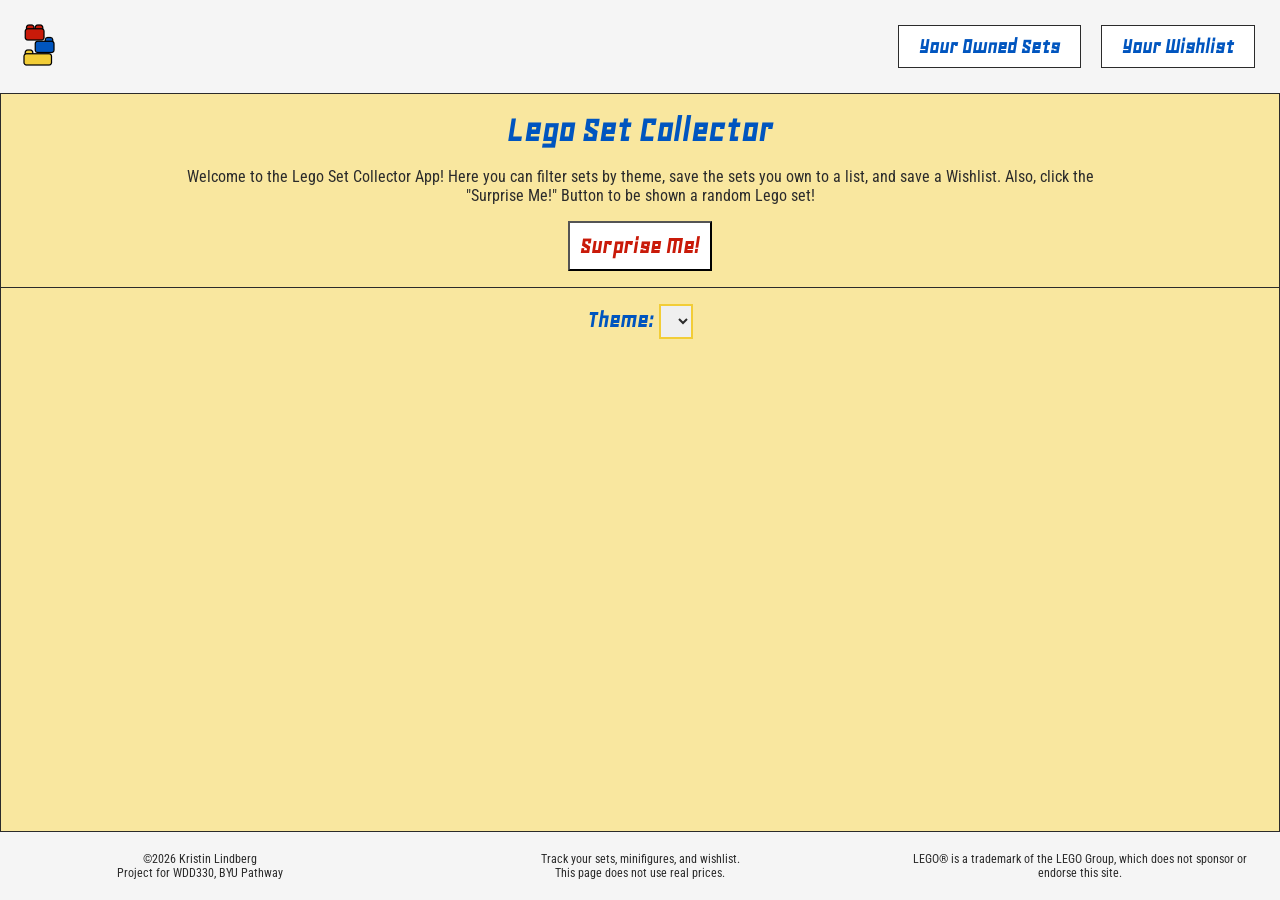
<file: index.html>
<!DOCTYPE html>
<html lang="en">

<head>
    <meta charset="UTF-8">
    <meta name="viewport" content="width=device-width, initial-scale=1.0">
    <title>Lego Set Collector - Home</title>
    <meta name="author" content="Kristin Lindberg">
    <meta name="description"
        content="This app is to help you keep track of the Lego Sets you own, as well as a Wishlist for sets you want.">
    <link rel="icon" href="favicon.ico">
    <link rel="preconnect" href="https://fonts.googleapis.com">
    <link rel="preconnect" href="https://fonts.gstatic.com" crossorigin>
    <link
        href="https://fonts.googleapis.com/css2?family=Geo:ital@0;1&family=Roboto+Condensed:ital,wght@0,100..900;1,100..900&display=swap"
        rel="stylesheet">
    <link rel="stylesheet" href="css/styles.css">
    <script type="module" src="js/main.mjs"></script>
</head>

<body>
    <header id="header"></header>
    <main>

        <section class="intro">
            <h1>Lego Set Collector</h1>
            <p>Welcome to the Lego Set Collector App! Here you can filter sets by theme, save the sets you own to a list, and save a Wishlist. Also, click the "Surprise Me!" Button to be shown a random Lego set!</p>
            <button type="button" id="surpriseBtn">Surprise Me!</button>
        </section>

        <div class="section-divider"></div>

        <div>
            <label>Theme: 
                <select name="theme" id="themeSelect"></select>
            </label>
        </div>

        <section id="setList" class="set-list"></section>

    </main>

    <dialog id="setModal">
        <div class="detailWrapper">
            <button type="button" id="closeBtn">x</button>
            <div id="modalContent"></div> 
        </div>
    </dialog>

    <dialog id="surpriseModal">
        <div class="surpriseWrapper">
            <button type="button" id="surpriseCloseBtn">x</button>
            <div id="surpriseContent"></div>
        </div>
    </dialog>

    <footer id="footer"></footer>
</body>

</html>
</file>
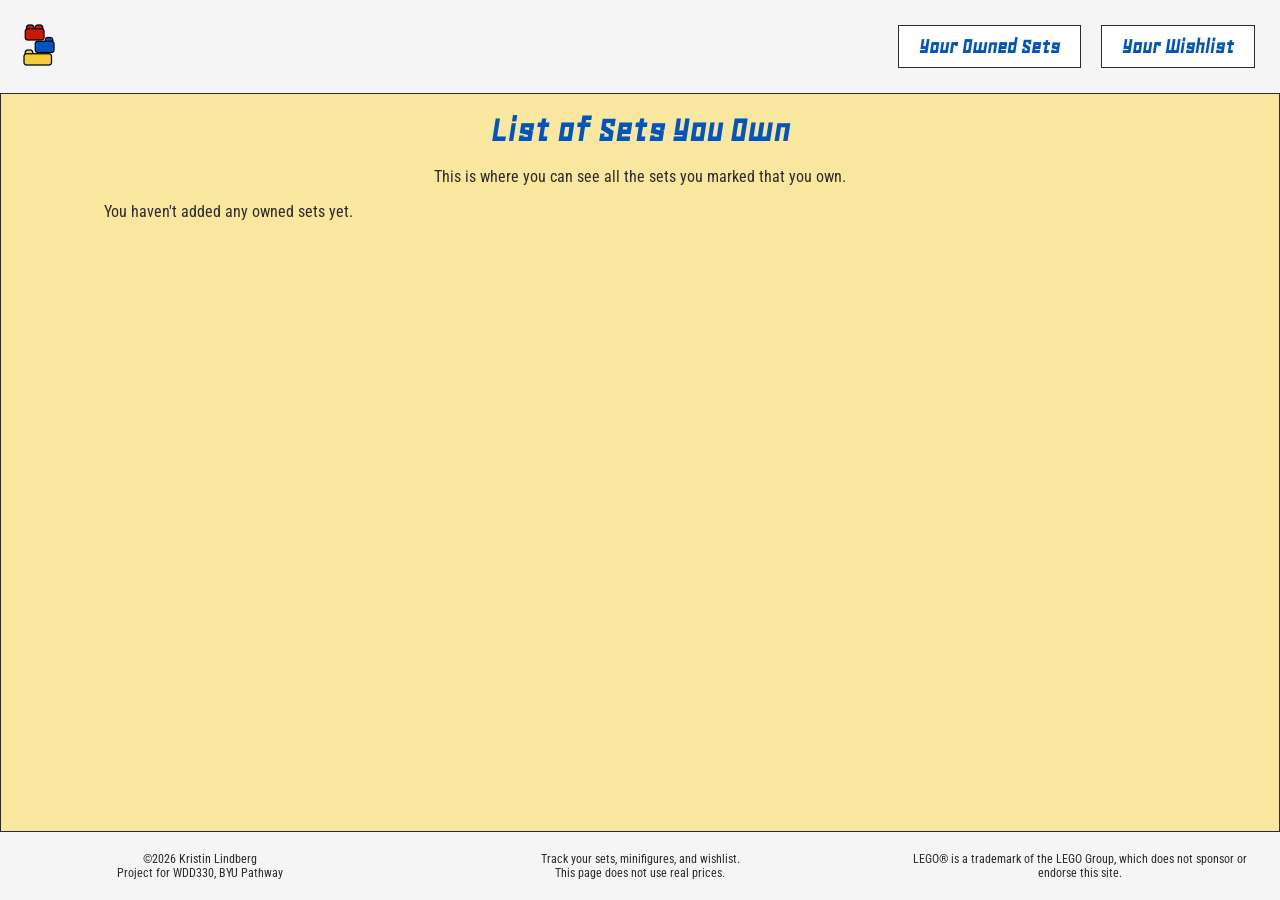
<file: owned-sets.html>
<!DOCTYPE html>
<html lang="en">

<head>
    <meta charset="UTF-8">
    <meta name="viewport" content="width=device-width, initial-scale=1.0">
    <title>Lego Set Collector - Owned Sets</title>
    <meta name="author" content="Kristin Lindberg">
    <meta name="description"
        content="This app is to help you keep track of the Lego Sets you own, as well as a Wishlist for sets you want.">
    <link rel="icon" href="favicon.ico">
    <link rel="preconnect" href="https://fonts.googleapis.com">
    <link rel="preconnect" href="https://fonts.gstatic.com" crossorigin>
    <link
        href="https://fonts.googleapis.com/css2?family=Geo:ital@0;1&family=Roboto+Condensed:ital,wght@0,100..900;1,100..900&display=swap"
        rel="stylesheet">
    <link rel="stylesheet" href="css/styles.css">
    <script type="module" src="js/owned.mjs"></script>
</head>

<body>
    <header id="header"></header>
    <main>

        <section class="intro">
            <h1>List of Sets You Own</h1>
            <p>This is where you can see all the sets you marked that you own.</p>  
        </section>

        <div id="ownedCards" class="owned-list"></div>

    </main>

    <dialog id="setModal">
        <div class="detailWrapper">
            <button type="button" id="closeBtn">x</button>
            <div id="modalContent"></div>
        </div>
    </dialog>

    <footer id="footer"></footer>
</body>

</html>
</file>
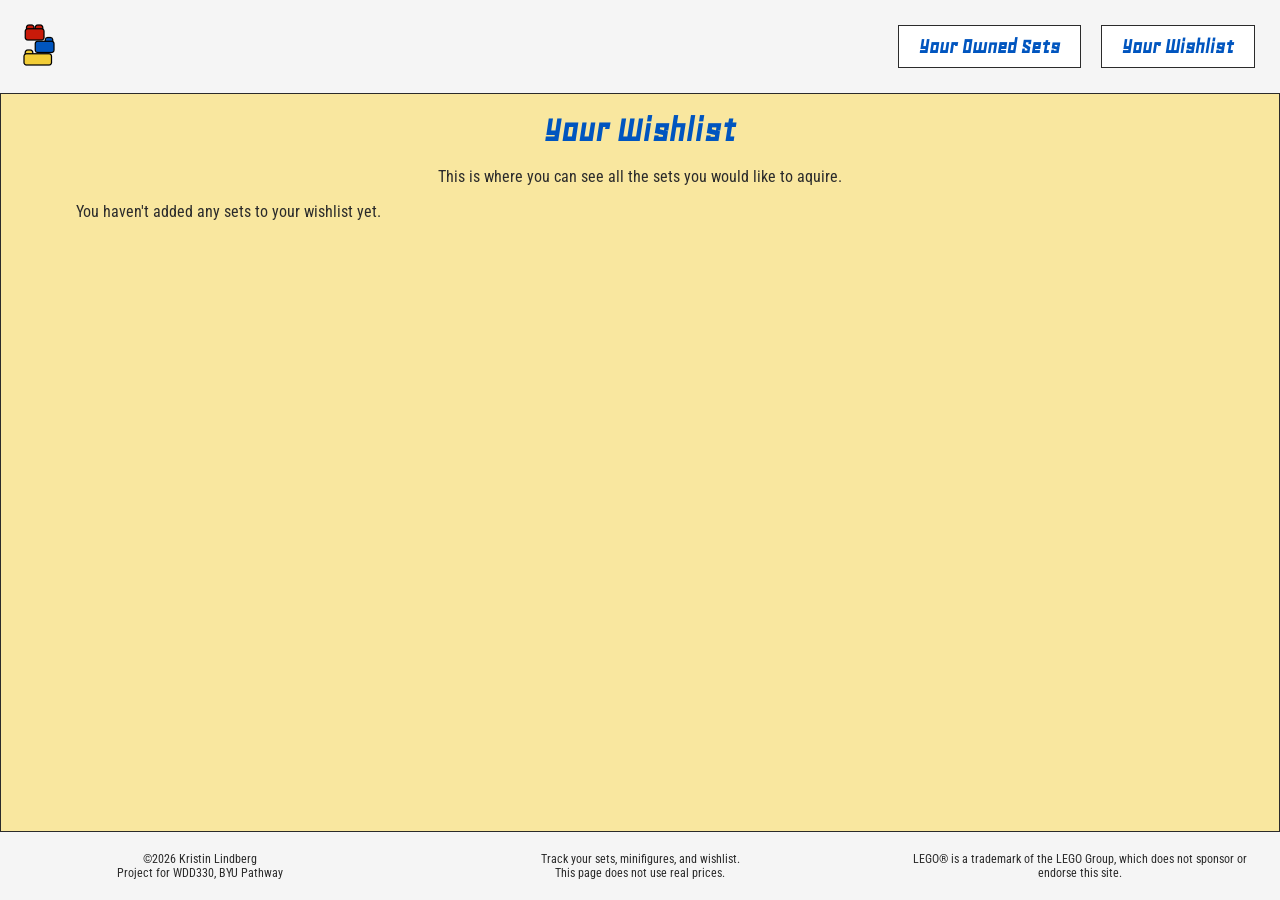
<file: wishlist.html>
<!DOCTYPE html>
<html lang="en">

<head>
    <meta charset="UTF-8">
    <meta name="viewport" content="width=device-width, initial-scale=1.0">
    <title>Lego Set Collector - Wishlist</title>
    <meta name="author" content="Kristin Lindberg">
    <meta name="description"
        content="This app is to help you keep track of the Lego Sets you own, as well as a Wishlist for sets you want.">
    <link rel="icon" href="favicon.ico">
    <link rel="preconnect" href="https://fonts.googleapis.com">
    <link rel="preconnect" href="https://fonts.gstatic.com" crossorigin>
    <link
        href="https://fonts.googleapis.com/css2?family=Geo:ital@0;1&family=Roboto+Condensed:ital,wght@0,100..900;1,100..900&display=swap"
        rel="stylesheet">
    <link rel="stylesheet" href="css/styles.css">
    <script type="module" src="js/wishlist.mjs"></script>
</head>

<body>
    <header id="header"></header>
    <main>

        <section class="intro">
            <h1>Your Wishlist</h1>
            <p>This is where you can see all the sets you would like to aquire.</p>
        </section>

        <div id="wishlistCards" class="wishlist-list"></div>

    </main>

    <dialog id="setModal">
        <div class="detailWrapper">
            <button type="button" id="closeBtn">x</button>
            <div id="modalContent"></div>
        </div>
    </dialog>

    <footer id="footer"></footer>
</body>

</html>
</file>
<file: css/styles.css>
:root {
   --heading-font: "Geo", sans-serif;
   --body-font: "Roboto Condensed", sans-serif;
   --background-color1: #FFFFFF;
   --background-color2: #F5F5F5;
   --primary-color1: #C91A09;
   --primary-color2: #FAA49E;
   --secondary-color1: #F2CD37;
   --secondary-color2: #F9E79F;
   --tertiary-color1: #0055BF;
   --tertiary-color2: #85BCFF;
   --neutral1: #EDEDED;
   --neutral2: #DADADA;
   --neutral3: #2B2B2B;
}

* {
   box-sizing: border-box;
   margin: 0;
   padding: 0;
   font-family: var(--body-font);
   color: var(--neutral3);
}

html, body {
    height: 100%;
    min-height: 100vh;
    margin: 0;
}

body {
    display: flex;
    flex-direction: column;
}

header {
    display: flex;
    justify-content: space-between;
    align-items: center;
    padding: 10px;
    background-color: var(--background-color2);

    & .nav ul {
        display: flex;
        flex-direction: column; 
    }

    & .nav li {
        list-style: none;
        border: 1px solid;
        padding: 2px 5px;
        margin: 2px;
        text-align: center;
        background-color: var(--background-color1);

        &:hover {
            transform: scale(1.05);
        }
    }

    & .nav a {
        text-decoration: none;
        color: var(--tertiary-color1);
        font-family: var(--heading-font);
        font-weight: 900;
        font-size: 1.1rem;

        &:hover {
            color: var(--primary-color1);
        }
    }

}

main {
    flex: 1;
    padding: 1rem 2rem;
    text-align: center;
    background-color: var(--secondary-color2);
    border: 1px solid;

    & .intro h1 {
        font-family: var(--heading-font);
        font-weight: 900;
        font-size: 2.3rem;
        padding-bottom: 1rem;
        color: var(--tertiary-color1);
    }

    & .intro p {
        padding: .8rem 2rem;
    }

    & .intro button {
        margin-bottom: 1rem;
        padding: 10px;
        font-family: var(--heading-font);
        font-weight: 900;
        font-size: 1.5rem;
        background-color: var(--background-color1);
        color: var(--primary-color1);
        cursor: pointer;

        &:hover {
            transform: scale(1.05);
            box-shadow: 0 0 8px 5px var(--secondary-color1);
        }
    }

    & .border {
        border-top: 1px solid;
    }

    & label {
        font-family: var(--heading-font);
        font-size: 1.5rem;
        font-weight: 600;
        color: var(--tertiary-color1);
    }

    & select {
        padding: 5px;
        margin-bottom: 1rem;
        font-size: 1rem;
        border: 2px solid var(--secondary-color1);
        cursor: pointer;

        &:focus {
            outline: none;
            border-color: var(--secondary-color1);
        }
    }

    & .section-divider {
        width: 100vw;
        margin-left: calc(50% - 50vw);
        border-bottom: 1px solid var(--neutral3);
        margin-bottom: 1rem;
    }
}

.set-list, .owned-list, .wishlist-list {
    display: grid;
    grid-template-columns: 1fr;
    gap: 20px;
    justify-items: center;
}

.set-card, .owned-card, .wishlist-card {
    display: flex;
    flex-direction: column;
    justify-content: space-between;
    background-color: var(--background-color1);
    border: 2px solid var(--secondary-color1);
    margin: 15px 0;
    padding: 15px;
    width: 350px;

    & img {
        width: 100%;
        height: 160px;
        object-fit: contain;
        display: block;
        margin: 0 auto;
        padding: 5px;
    }

    & button {
        border: 3px solid var(--tertiary-color1);
        padding: 10px;
        margin: 0;
        background-color: var(--background-color2);
        cursor: pointer;
        font-weight: 900;
        font-family: var(--heading-font);
        line-height: 20px;

        &:hover {
            font-size: 1rem;
            color: var(--tertiary-color1);
            background-color: var(--neutral2);
        }
    }

    & h3 {
        padding-bottom: 10px;
    }
}

.buttonRow {
    display: flex;
    gap: 10px;
    
    & button {
        flex: 1;
        height: 48px;
        padding: 0 10px;
        align-items: center;
        justify-content: center;
        text-align: center;
        line-height: 1.2;
    }
}

dialog {
    padding: 0;
    border: none;
    position: fixed;
    inset: 0;
    margin: auto;
    background: transparent;
}

dialog img {
    max-width: none;
    height: auto;
    display: block;
    padding: 5px;
}

dialog::backdrop {
    background: rgba(0, 0, 0, 0.5);
}


.modal {
    display: none;
}

.modal.open {
    display: block;
}

.detailWrapper, .surpriseWrapper {
    width: 500px;
    max-width: 90vw;
    max-height: 80vh;
    overflow: auto;
    background-color: var(--background-color1);
    border: 3px solid var(--tertiary-color1);
    padding: 20px;
    text-align: center;

    & img {
        width: 100%;
        height: auto;
        object-fit: contain;
        display: block;
        margin: 0 auto 1rem auto;
    }

    & button {
        width: 44px;
        height: 44px;
        font-size: 1.8rem;
        font-weight: 700;
        padding-bottom: 4px;
        color: var(--primary-color1);
        background-color: var(--background-color2);
        cursor: pointer;

        &:hover {
            background-color: var(--primary-color1);
            color: var(--primary-color2);
        }
    }
}

.detailWrapper {
    animation: flipOpen 0.6s ease;
}

@keyframes flipOpen {
    from {
        transform: rotateY(90deg);
        opacity: 0;
    }

    to {
        transform: rotateY(0deg);
        opacity: 1;
    }
}

.surpriseWrapper {
    animation: clickIn 0.3s ease-out;
}

@keyframes clickIn {
    0% { transform: scale(0.7) rotate(-3deg); opacity: 0; }
    60% { transform: scale(1.05) rotate(1deg); opacity: 1; }
    100% { transform: scale(1) rotate(0deg);}
}

footer {
    background-color: var(--background-color2);
    padding: 20px;
    text-align: center;
    font-size: .75rem;
}

@media (min-width: 550px) {

    main .intro p {
        padding: 0 3rem 1rem;
    }

    .set-list, .owned-list, .wishlist-list {
        grid-template-columns: repeat(2, 1fr);
        justify-items: center;
    }

    .set-card, .owned-card, .wishlist-card {
        width: 100%;
        max-width: 350px;
    }
}

@media (min-width: 900px) {
    
    header {
        padding: 15px;

        & .nav ul {
            flex-direction: row;
        }

        & .nav li {
            margin: 10px;
            padding: 8px 10px;
        }

        & .nav a {
            font-size: 1.4rem;
            margin: 10px;
        }
    }

    main .intro p {
        padding: 0 8rem 1rem;
    }

    .set-list, .owned-list, .wishlist-list {
        grid-template-columns: repeat(3, 1fr);
        justify-items: center;
    }

    .set-card button {
        font-size: .9rem;
    }

    .footer-section {
        display: flex;
        justify-content: space-between;
        gap: 5rem;

        & > div {
            flex: 1;
        }
    }
}
</file>
